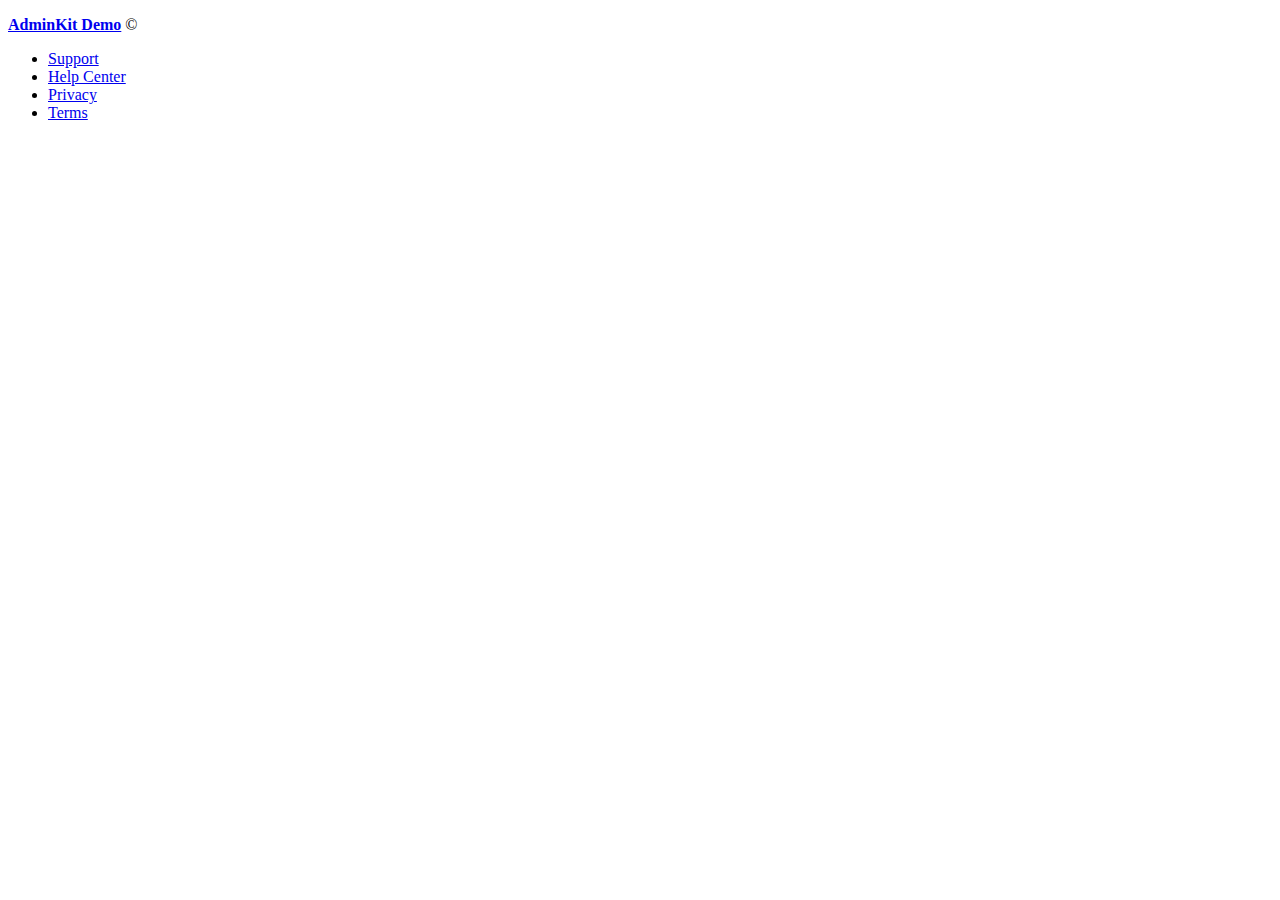
<file: src/main/resources/templates/fragments/footer.html>
<!DOCTYPE HTML>
<html xmlns:th="http://www.thymeleaf.org"
      xmlns:sec="http://www.thymeleaf.org/thymeleaf-extras-springsecurity4">
<body>
<th:block th:fragment="footer">
    <footer class="footer">
        <div class="container-fluid">
            <div class="row text-muted">
                <div class="col-6 text-left">
                    <p class="mb-0">
                        <a href="index.html" class="text-muted"><strong>AdminKit Demo</strong></a> &copy;
                    </p>
                </div>
                <div class="col-6 text-right">
                    <ul class="list-inline">
                        <li class="list-inline-item">
                            <a class="text-muted" href="#">Support</a>
                        </li>
                        <li class="list-inline-item">
                            <a class="text-muted" href="#">Help Center</a>
                        </li>
                        <li class="list-inline-item">
                            <a class="text-muted" href="#">Privacy</a>
                        </li>
                        <li class="list-inline-item">
                            <a class="text-muted" href="#">Terms</a>
                        </li>
                    </ul>
                </div>
            </div>
        </div>
    </footer>
</th:block>
</body>
</html>
</file>
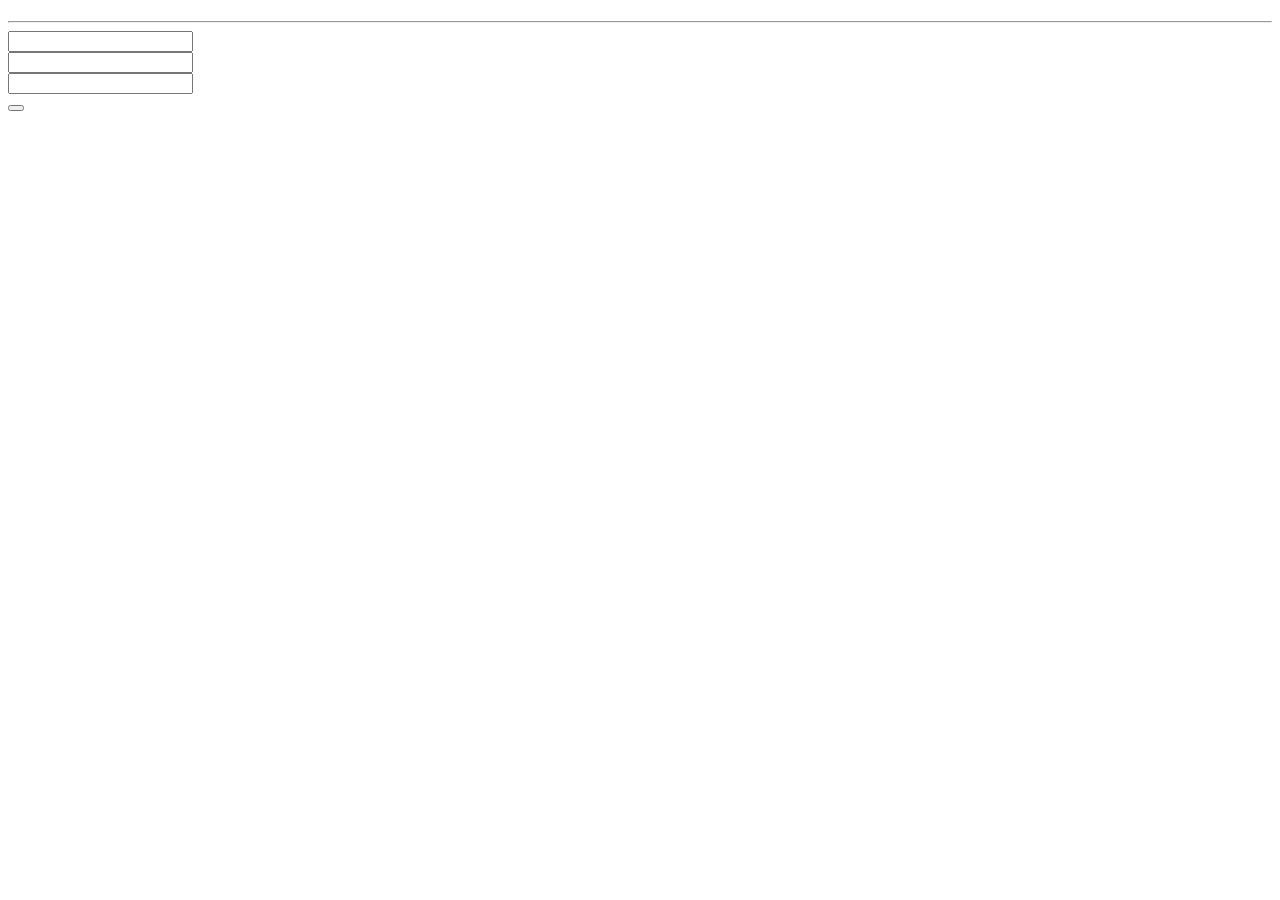
<file: src/main/resources/templates/student/student-form.html>
<!DOCTYPE html>
<html xmlns:layout="http://www.ultraq.net.nz/thymeleaf/layout"
      xmlns:th="http://www.thymeleaf.org"
      layout:decorate="${@webTemplateResolver.getLayout()}">
<head>
    <title>Student</title>
</head>
<body>
<div layout:fragment="content" th:remove="tag">
    <form name="student"
          th:action="${@webLinkFactory.addStudent()}"
          th:object="${student}"
          method="post">
        <input type="hidden" th:field="*{Id}">
        <h1 th:if="${student?.getId()==null}"><span th:text="#{app.student.create }"></span></h1>
        <h1 th:if="${student?.getId()!=null}"><span th:text="#{app.student.update }"></span></h1>
        <hr>
        <div class="row">
            <div class="col-sm-6">
                <div class="form-group">
                    <label><span th:text="#{app.student.name}"></span></label>
                    <input type="text" class="form-control"
                           th:field="*{name}">
                </div>
            </div>
            <div class="col-sm-6">
                <div class="form-group">
                    <label><span th:text="#{app.student.father.name}"></span></label>
                    <input type="text" class="form-control" th:field="*{fatherName}">
                </div>
            </div>
        </div>

        <div class="row">
            <div class="col-sm-6">
                <div class="form-group">
                    <label><span th:text="#{app.student.mother.name}"></span></label>
                    <input type="text" class="form-control" th:field="*{motherName}">
                </div>
            </div>
        </div>

        <button type="submit" class="btn btn-primary"><span th:text="#{app.submit}"></span></button>
    </form>
</div>
</body>
</html>
</file>
